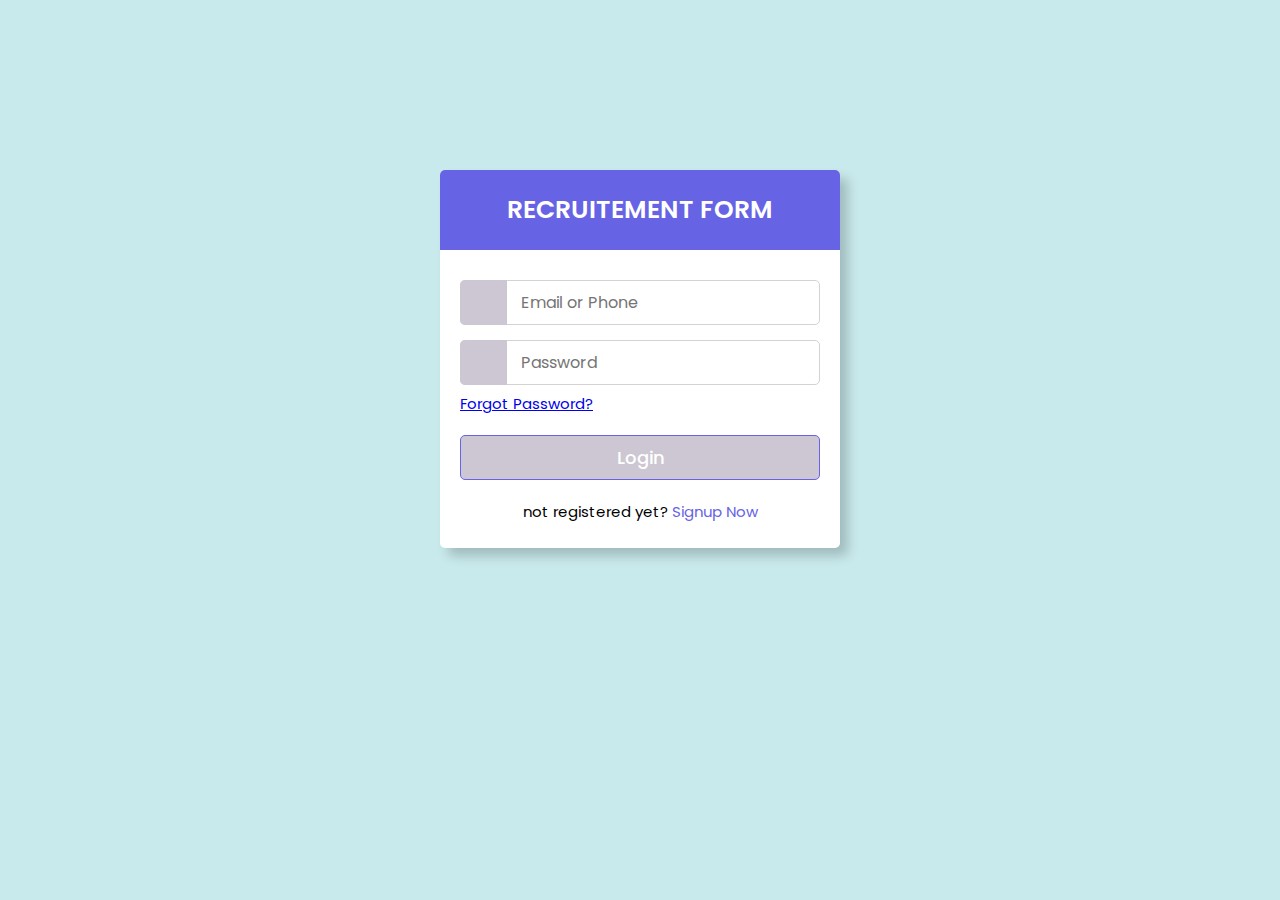
<file: index.html>
<!DOCTYPE html>
<html lang="en">
<head>
    <meta charset="UTF-8">
    <meta name="viewport" content="width=device-width, initial-scale=1.0">
    <title>Login Page</title>
    <link rel="stylesheet" href="style.css">
</head>
<body>
    <div class="whole">
        <div class="container">
            <div class="title">RECRUITEMENT FORM</div>
            <form action="register">
                <div class="row">
                    <i class="passworduser"></i>
                    <input type="text" placeholder="Email or Phone" required>
                </div>
                
                <div class="row">
                    <i class="passworduser"></i>
                    <input type="password" placeholder="Password" required>
                </div>
                <div class="pass"><a href="register">Forgot Password?</a></div>
                <div class="row bottom">
                    <input type="submit" value="Login">
                </div>
                <div class="signup-link">not registered yet? <a href="index2.html">Signup Now</a></div>
            </form>
        </div>
    </div>
</body>
</html>
</file>
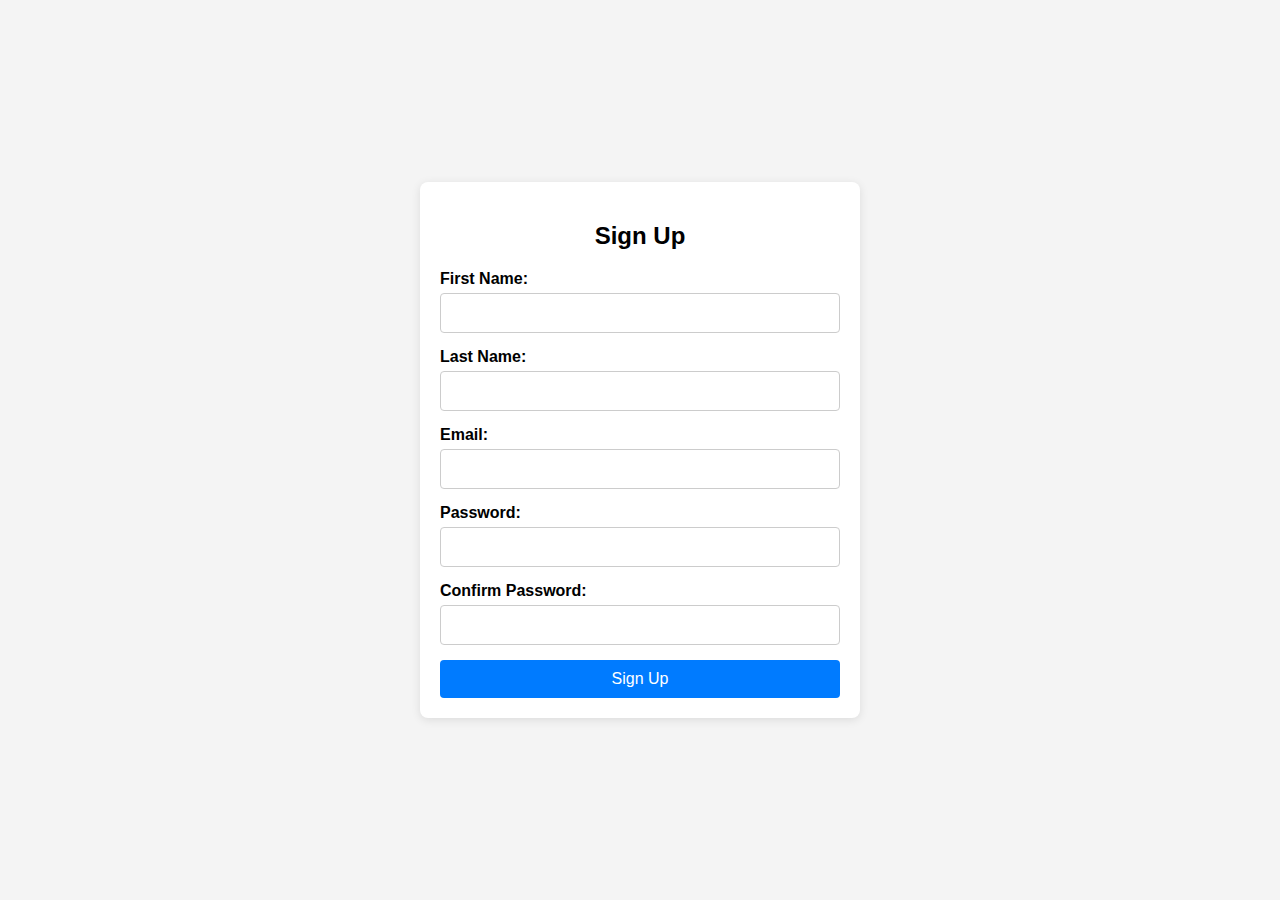
<file: index2.html>
<!DOCTYPE html>
<html lang="en">
<head>
    <meta charset="UTF-8">
    <meta name="viewport" content="width=device-width, initial-scale=1.0">
    <title>Signup Form</title>
    <link rel="stylesheet" href="style2.css">
    <script defer src="script3.js"></script>
</head>
<body>
    <div class="container">
        <h2>Sign Up</h2>
        <form id="signupForm" action="/submit_form" method="post">
            <label for="firstname">First Name:</label>
            <input type="text" id="firstname" name="firstname" required>
            
            <label for="lastname">Last Name:</label>
            <input type="text" id="lastname" name="lastname" required>
            
            <label for="email">Email:</label>
            <input type="email" id="email" name="email" required>
            
            <label for="password">Password:</label>
            <input type="password" id="password" name="password" required>
            <span id="passwordError" class="error-message"></span>
            
            <label for="confirm_password">Confirm Password:</label>
            <input type="password" id="confirm_password" name="confirm_password" required>
            <span id="confirmPasswordError" class="error-message"></span>
            
            <button type="submit">Sign Up</button>
        </form>
    </div>
</body>
</html>
</file>
<file: style.css>
@import url('https://fonts.googleapis.com/css2?family=Poppins:wght@100;200;300;400;500;600;700;800&display=swap');

*{
    margin: 0;
    padding: 0;
    box-sizing: border-box;
    font-family: 'Poppins', sans-serif;
}

body{
    background: #c9eaec;
    overflow: hidden;
}

.whole{
    max-width: 440px;
    padding: 0 20px;
    margin: 170px auto;
}

.container{
    width: 100%;
    background: #fff;
    border-radius: 5px;
    box-shadow: 8px 8px 12px rgba(0, 0, 0, 0.2);
}

.container .title{
    line-height: 80px;
    background: #6763e5;
    color: #fff;
    padding-left: 50px;
    border-radius: 5px 5px 0 0;
    font-size: 25px;
    font-weight: 600;
    text-align: center;
    padding: 0;
}

.container form{
    padding: 30px 20px 25px 20px;
}

.container form .row{
    height: 45px;
    
    margin-bottom: 15px;
    position: relative;
}

.container form .row input{
    height: 100%;
    width: 100%;
    padding-left: 60px;
    padding-right: 15px;
    border-radius: 5px;
    outline: none;
    border: 1px solid lightgray;
    font-size: 16px;
    transition: all 0.3s ease;
}

form .row input:focus{
    border-color: #6763e5;
    box-shadow: inset 0 0 2px 2px rgb(26, 188, 156, 0.25);
}

.container form .row i{
    position: absolute;
    width: 47px;
    height: 100%;
    color: #fff;
    background: #ccc7d2;
    display: flex;
    align-items: center;
    justify-content: center;
    font-size: 18px;
    border-radius: 5px 0  0 5px;
}

.container form .bottom input{
    border: none;
    background: #ccc7d2;
    color: #fff;
    font-size: 18px;
    font-weight: 500;
    padding: 0;
    border: 1px solid #6763e5;
    cursor: pointer;

}

form .bottom input:hover{
    background: #a70e39;
}

.container form .pass{
    margin: -8px 0 20px 0;
    font-size: 15px;
}



.container form .pass a:hover{
    text-decoration: underline;
}

.container form .signup-link{
    text-align: center;
    margin-top: 20px;
    font-size: 15px;
}

.container form .signup-link a{
    text-decoration: none;
    color: #6763e5;
}

.container form .signup-link a:hover{
    text-decoration: underline;
}
</file>
<file: style2.css>
@import url('https://fonts.googleapis.com/css2?family=Poppins:wght@100;200;300;400;500;600;700;800&display=swap');
body {
    font-family: Arial, sans-serif;
    background-color: #f4f4f4;
    margin: 0;
    padding: 0;
    display: flex;
    justify-content: center;
    align-items: center;
    height: 100vh;
}

.container {
    background-color: #fff;
    padding: 20px;
    border-radius: 8px;
    box-shadow: 0 2px 10px rgba(0, 0, 0, 0.1);
    max-width: 400px;
    width: 100%;
}

h2 {
    margin-bottom: 20px;
    font-size: 24px;
    text-align: center;
}

form {
    display: flex;
    flex-direction: column;
}

label {
    margin-bottom: 5px;
    font-weight: bold;
}

input {
    margin-bottom: 15px;
    padding: 10px;
    border: 1px solid #ccc;
    border-radius: 4px;
    font-size: 16px;
}

button {
    padding: 10px;
    background-color: #007BFF;
    border: none;
    border-radius: 4px;
    color: #fff;
    font-size: 16px;
    cursor: pointer;
}

button:hover {
    background-color: #0056b3;
}
</file>
